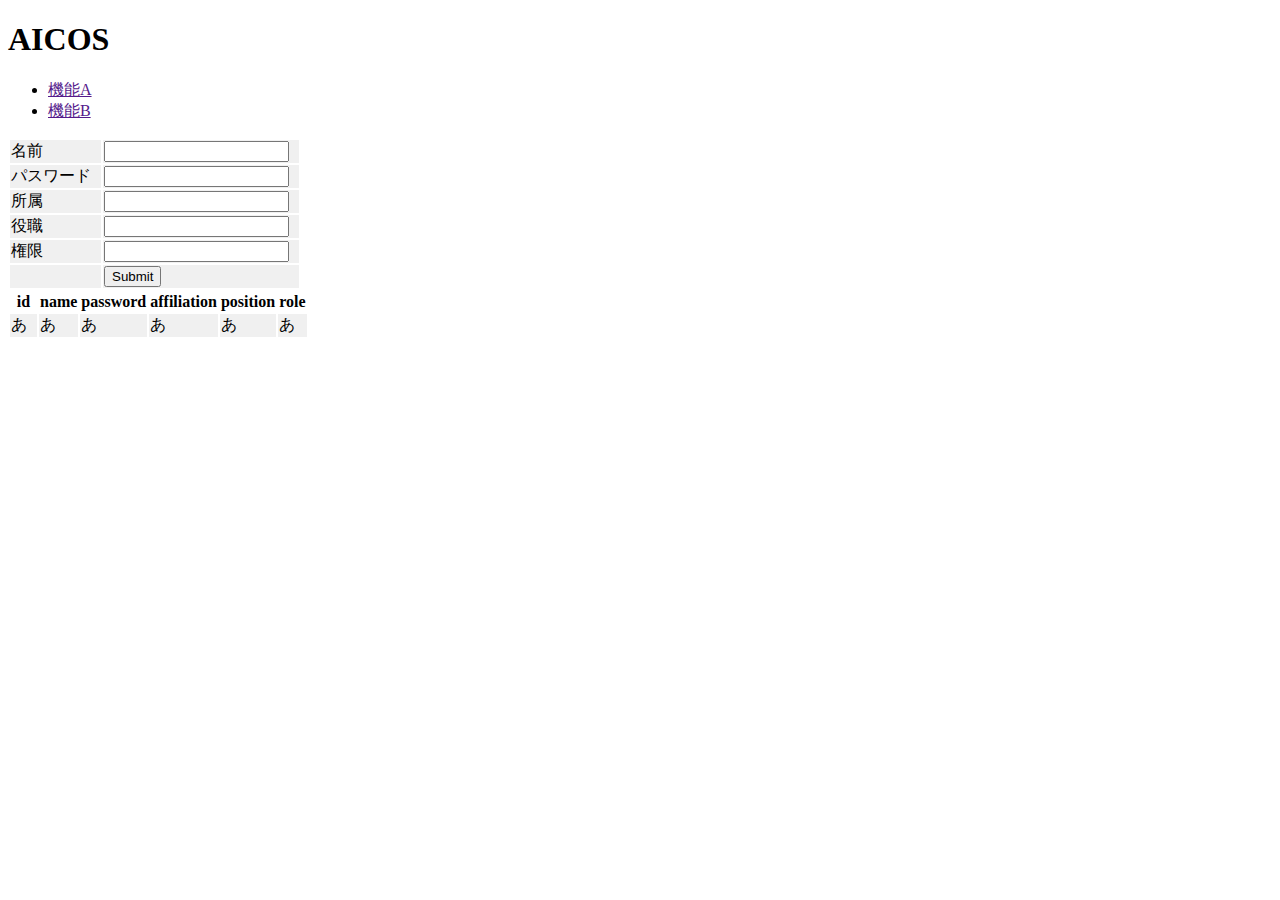
<file: src/main/resources/templates/index.html>
<!DOCTYPE html>
<html xmlns:th="http://www.thymeleaf.org">
<head>
    <meta charset="UTF-8">
    <title>AICOS_HomePage</title>
    <link th:href="@{/index.css}" rel="styleSheet">
    <style>
    	tr{margin:5px; }
		td{padding-right:10px; color:black; background:#f0f0f0;}
    </style>
</head>
<header>
    <h1>AICOS</h1>
    <nav class="gnav">
        <ul class="menu">
            <li><a href="">機能A</a></li>
            <li><a href="">機能B</a></li>
        </ul>
    </nav>
</header>
<body>
<div id="write">
	<table>
		<form action="/" method="post" th:object="${formModel}">
		<tr><td><label for="name">名前</label></td>
			<td><input type="text" name="name" th:value="*{name}" /></td></tr><div></div>
		<tr><td><label for="password">パスワード</label></td>
			<td><input type="text" name="password" th:value="*{password}"/></td></tr><div></div>
		<tr><td><label for="affiliation">所属</label></td>
			<td><input type="text" name="affiliation" th:value="*{affiliation}"/></td></tr><div></div>
		<tr><td><label for="position">役職</label></td>
			<td><input type="text" name="position" th:value="*{position}"/></td></tr><div></div>
		<tr><td><label for="role">権限</label></td>
			<td><input type="text" name="role" th:value="*{role}"/></td></tr><div></div>
		<tr><td></td><td><input type="submit"/></td></tr>
		</form>
	</table>
</div>

<div id=table>
    <table>
        <tr>
            <th>id</th>
            <th>name</th>
            <th>password</th>
            <th>affiliation</th>
            <th>position</th>
            <th>role</th>
        </tr>
        <tr th:each="obj:${testlist}">
            <td class="id"  th:text="${obj.id}">あ</td>
            <td class="name" th:text="${obj.name}">あ</td>
            <td class="elsecolum" th:text="${obj.password}">あ</td>
            <td class="elsecolum" th:text="${obj.affiliation}">あ</td>
            <td class="elsecolum" th:text="${obj.position}">あ</td>
            <td class="elsecolum" th:text="${obj.role}">あ</td>
        </tr>
    </table>
</div>
</body>
</html>
</file>
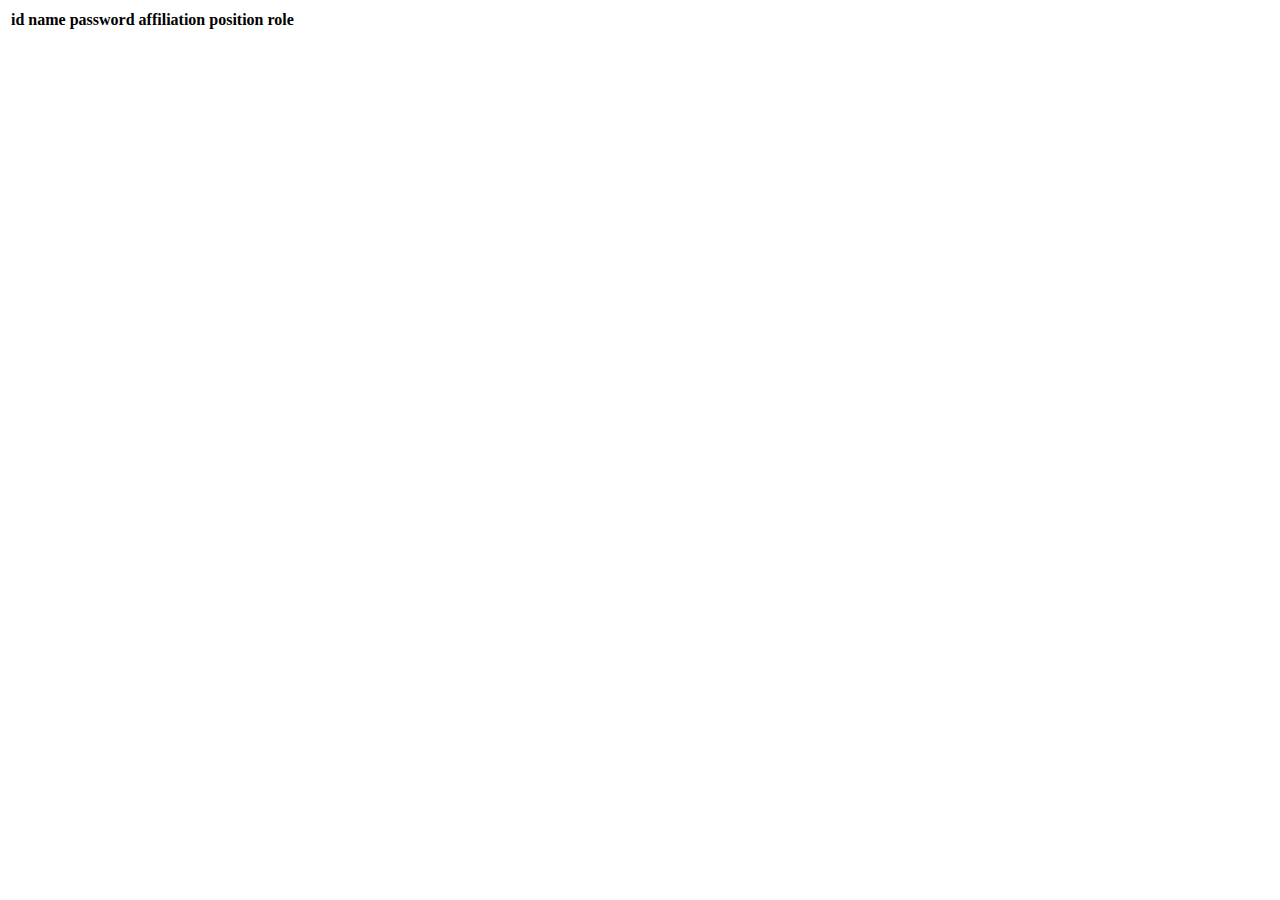
<file: src/main/resources/templates/mav.html>
<!DOCTYPE html>
<html xmlns:th="http://www.thymeleaf.org">
<head>
    <meta charset="UTF-8">
    <title>Insert title here</title>
    <link th:href="@{/index.css}" rel="styleSheet">
</head>
<body>
<div id="write">

</div>

<div id=table>
    <table>
        <tr>
            <th>id</th>
            <th>name</th>
            <th>password</th>
            <th>affiliation</th>
            <th>position</th>
            <th>role</th>
        </tr>
        <tr th:each="test : ${testList}">
            <td class="id"  th:text="${test.id}"></td>
            <td class="name" th:text="${test.name}"></td>
            <td class="elsecolum" th:text="${test.password}"></td>
            <td class="elsecolum" th:text="${test.affiliation}"></td>
            <td class="elsecolum" th:text="${test.position}"></td>
            <td class="elsecolum" th:text="${test.role}"></td>
        </tr>
    </table>
</div>
</body>
</html>
</file>
